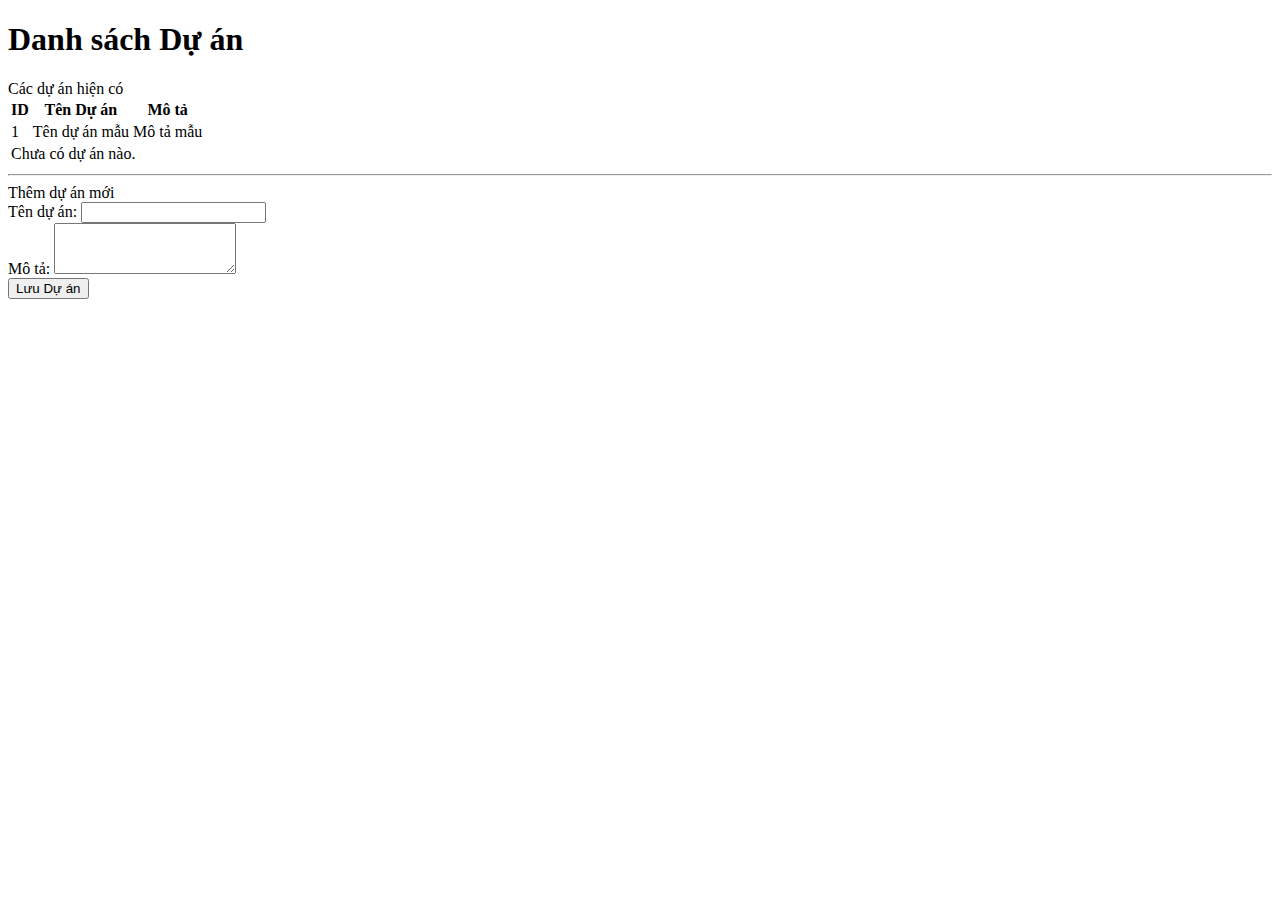
<file: src/main/resources/templates/index.html>
<!DOCTYPE html>
<!-- Khai báo file này sử dụng layout.html -->
<html xmlns:th="http://www.thymeleaf.org" 
      xmlns:layout="http://www.ultraq.net.nz/thymeleaf/layout"
      layout:decorate="~{layout}">
<head>
    <title>Danh sách Dự án</title>
</head>
<body>
    <!-- Toàn bộ nội dung này sẽ được chèn vào fragment="content" của layout.html -->
    <div layout:fragment="content">
        <h1 th:text="${pageTitle}">Danh sách Dự án</h1>

        <!-- Bảng được thêm các class của Bootstrap -->
        <div class="card">
            <div class="card-header">
                Các dự án hiện có
            </div>
            <div class="card-body">
                <table class="table table-striped table-hover">
                    <thead>
                        <tr>
                            <th>ID</th>
                            <th>Tên Dự án</th>
                            <th>Mô tả</th>
                        </tr>
                    </thead>
                    <tbody>
                        <tr th:each="project : ${projects}">
                            <td th:text="${project.id}">1</td>
                            <td>
                                <a th:href="@{/projects/{id}(id=${project.id})}" th:text="${project.name}">Tên dự án mẫu</a>
                            </td>
                            <td th:text="${project.description}">Mô tả mẫu</td>
                        </tr>
                        <tr th:if="${projects.isEmpty()}">
                            <td colspan="3">Chưa có dự án nào.</td>
                        </tr>
                    </tbody>
                </table>
            </div>
        </div>
        
        <hr>

        <!-- Form cũng được "Bootstrap-hóa" -->
        <div class="card mt-4">
            <div class="card-header">
                Thêm dự án mới
            </div>
            <div class="card-body">
                <form action="#" th:action="@{/projects/add}" th:object="${newProject}" method="post">
                    <div class="mb-3"> <!-- mb-3: margin bottom 3 -->
                        <label for="name" class="form-label">Tên dự án:</label>
                        <input type="text" id="name" th:field="*{name}" class="form-control" required>
                    </div>
                    <div class="mb-3">
                        <label for="description" class="form-label">Mô tả:</label>
                        <textarea id="description" th:field="*{description}" rows="3" class="form-control"></textarea>
                    </div>
                    <button type="submit" class="btn btn-primary">Lưu Dự án</button>
                </form>
            </div>
        </div>
    </div>
</body>
</html>
</file>
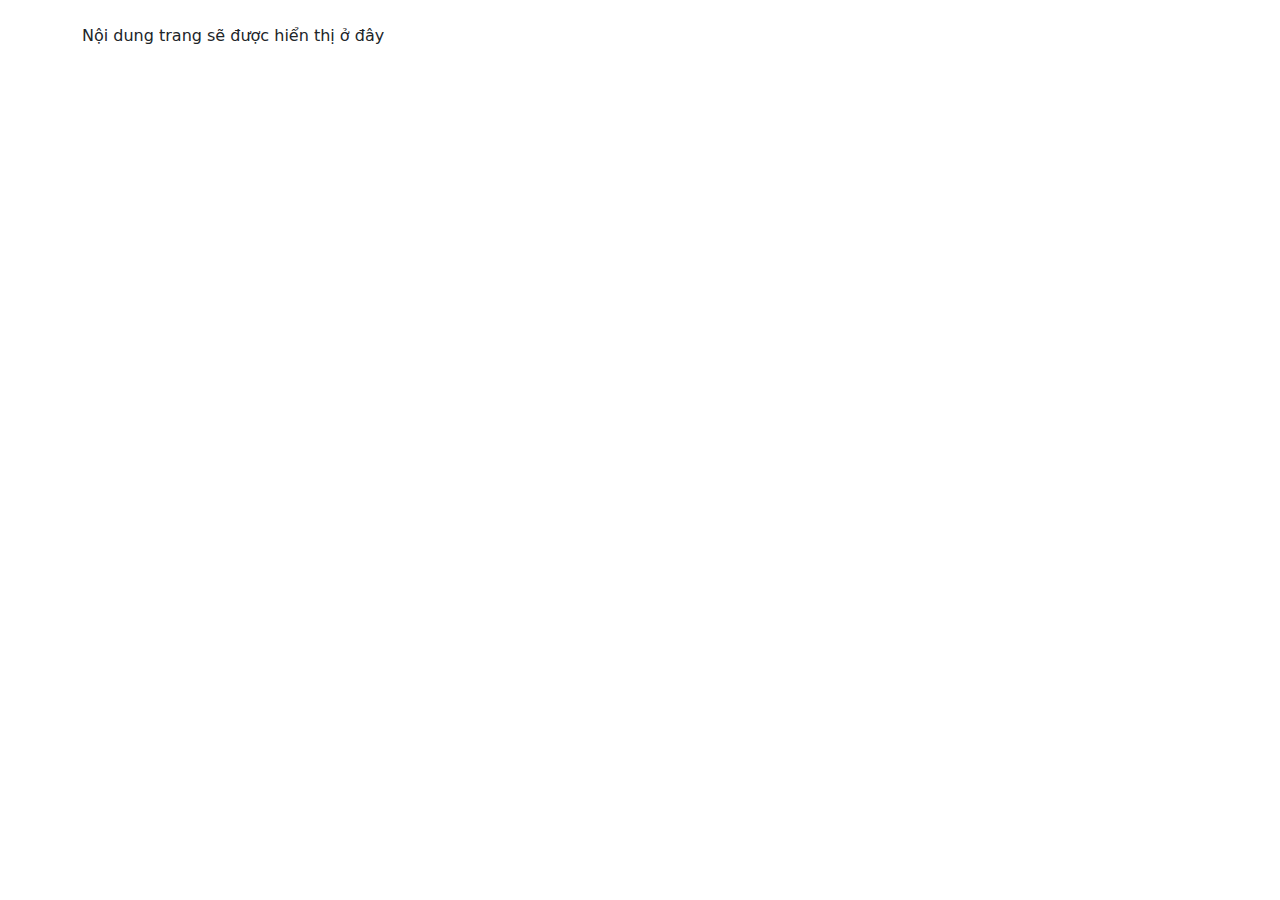
<file: src/main/resources/templates/layout.html>
<!DOCTYPE html>
<html xmlns:th="http://www.thymeleaf.org" xmlns:layout="http://www.ultraq.net.nz/thymeleaf/layout">
<head>
    <meta charset="UTF-8">
    <title layout:title-pattern="$CONTENT_TITLE - $LAYOUT_TITLE">IntelliTask</title>
    
    <!-- BƯỚC 2: TÍCH HỢP BOOTSTRAP TỪ CDN (Copy & Paste) -->
    <!-- Link CSS của Bootstrap -->
    <link href="https://cdn.jsdelivr.net/npm/bootstrap@5.3.3/dist/css/bootstrap.min.css" rel="stylesheet">
    
    <!-- (Tùy chọn) Link đến CSS tùy chỉnh của bạn, đặt sau Bootstrap để có thể ghi đè -->
    <link rel="stylesheet" th:href="@{/css/style.css}">
</head>
<body>
    <!-- Chèn Header Fragment vào đây -->
    <div th:replace="~{fragments/header :: navbar}"></div>

    <!-- Đây là nơi nội dung của các trang con sẽ được chèn vào -->
    <main class="container mt-4">
        <div layout:fragment="content">
            <p>Nội dung trang sẽ được hiển thị ở đây</p>
        </div>
    </main>
    
    <!-- Link JS của Bootstrap (cần cho các component có tương tác) -->
    <script src="https://cdn.jsdelivr.net/npm/bootstrap@5.3.3/dist/js/bootstrap.bundle.min.js"></script>
</body>
</html>
</file>
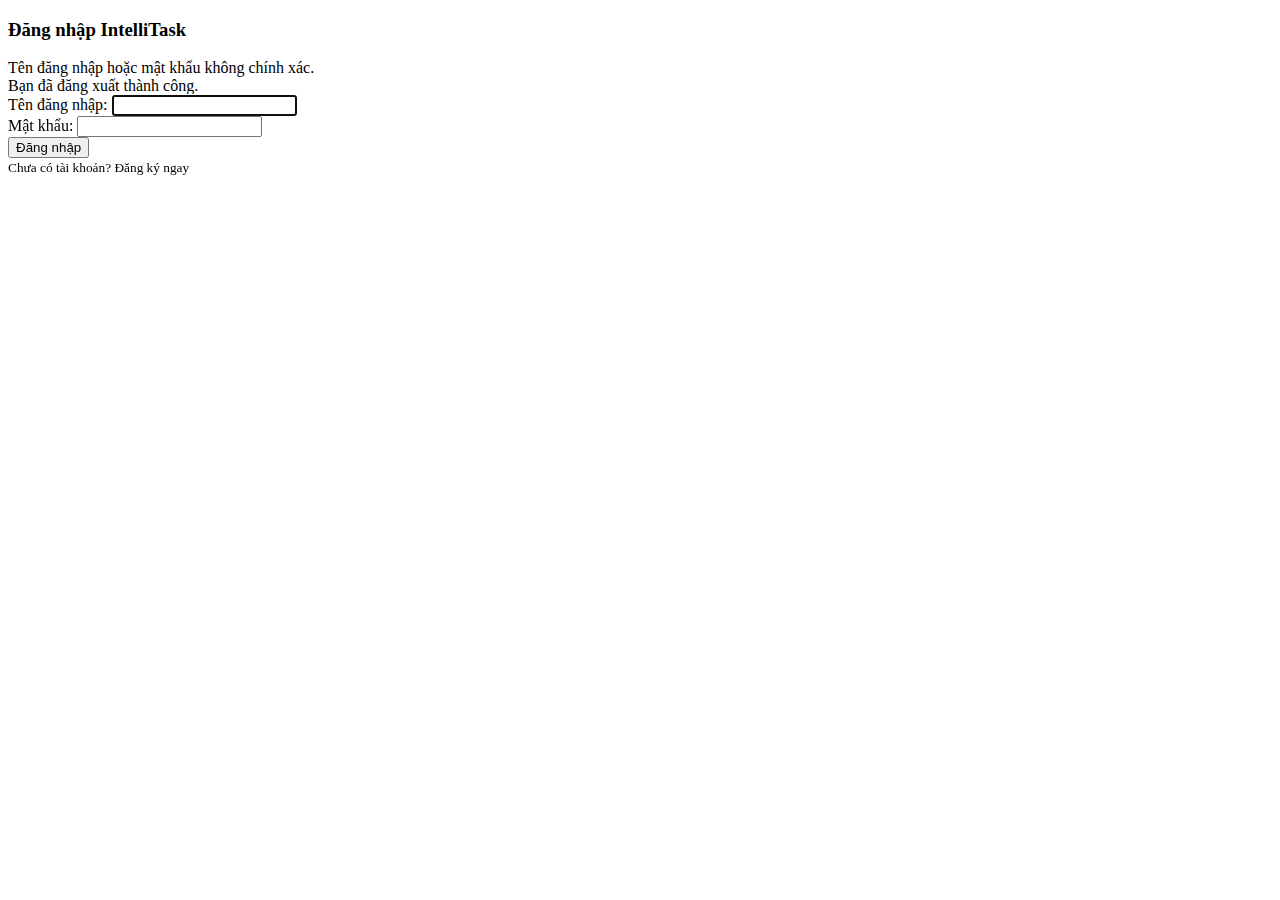
<file: src/main/resources/templates/login.html>
<!DOCTYPE html>
<html xmlns:th="http://www.thymeleaf.org"
      xmlns:layout="http://www.ultraq.net.nz/thymeleaf/layout"
      layout:decorate="~{layout}">
<head>
    <title>Đăng nhập</title>
</head>
<body>
    <div layout:fragment="content">
        <!-- Sử dụng các class của Bootstrap để căn giữa form -->
        <div class="row justify-content-center">
            <div class="col-md-6 col-lg-4">
                <div class="card mt-5">
                    <div class="card-body">
                        <h3 class="card-title text-center mb-4">Đăng nhập IntelliTask</h3>
                        
                        <!-- Hiển thị thông báo khi đăng nhập sai -->
                        <div th:if="${param.error}" class="alert alert-danger">
                            Tên đăng nhập hoặc mật khẩu không chính xác.
                        </div>
                        <!-- Hiển thị thông báo khi đăng xuất thành công -->
                        <div th:if="${param.logout}" class="alert alert-success">
                            Bạn đã đăng xuất thành công.
                        </div>

                        <form th:action="@{/login}" method="post">
                            <div class="mb-3">
                                <label for="username" class="form-label">Tên đăng nhập:</label>
                                <input type="text" id="username" name="username" class="form-control" required autofocus>
                            </div>
                            <div class="mb-3">
                                <label for="password" class="form-label">Mật khẩu:</label>
                                <input type="password" id="password" name="password" class="form-control" required>
                            </div>
                            <div class="d-grid"> <!-- d-grid giúp nút bấm chiếm toàn bộ chiều rộng -->
                                <button type="submit" class="btn btn-primary">Đăng nhập</button>
                            </div>
                        </form>
                        <div class="text-center mt-3">
                            <small>Chưa có tài khoản? <a th:href="@{/register}">Đăng ký ngay</a></small>
                        </div>
                    </div>
                </div>
            </div>
        </div>
    </div>
</body>
</html>
</file>
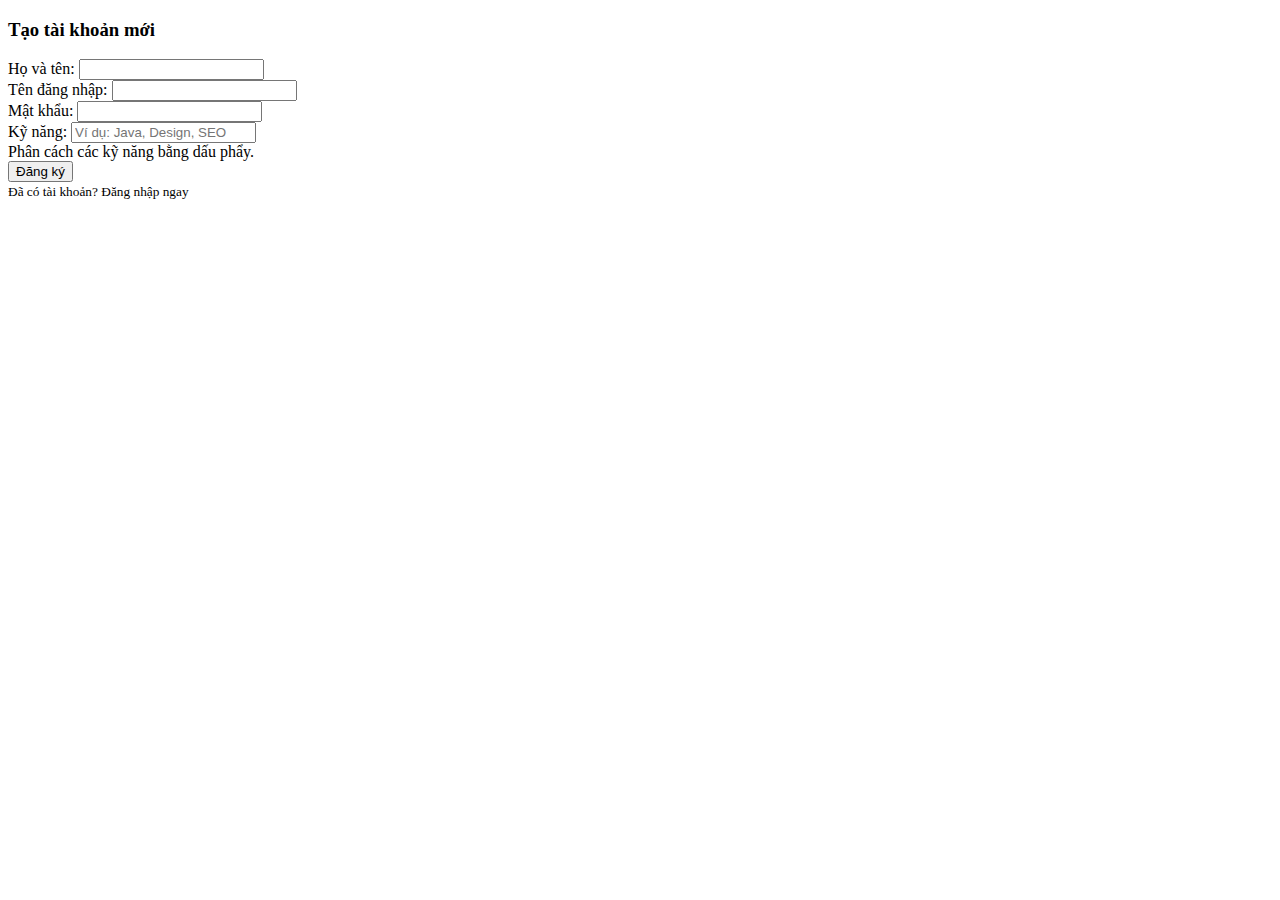
<file: src/main/resources/templates/register.html>
<!DOCTYPE html>
<html xmlns:th="http://www.thymeleaf.org"
      xmlns:layout="http://www.ultraq.net.nz/thymeleaf/layout"
      layout:decorate="~{layout}">
<head>
    <title>Đăng ký tài khoản</title>
</head>
<body>
    <div layout:fragment="content">
        <div class="row justify-content-center">
            <div class="col-md-6 col-lg-5">
                <div class="card mt-5">
                    <div class="card-body">
                        <h3 class="card-title text-center mb-4">Tạo tài khoản mới</h3>
                        
                        <div th:if="${error}" class="alert alert-danger" th:text="${error}"></div>
                        
                        <form th:action="@{/register}" th:object="${user}" method="post">
                            <div class="mb-3">
                                <label for="fullName" class="form-label">Họ và tên:</label>
                                <input type="text" id="fullName" th:field="*{fullName}" class="form-control" required>
                            </div>
                            <div class="mb-3">
                                <label for="username" class="form-label">Tên đăng nhập:</label>
                                <input type="text" id="username" th:field="*{username}" class="form-control" required>
                            </div>
                            <div class="mb-3">
                                <label for="password" class="form-label">Mật khẩu:</label>
                                <input type="password" id="password" th:field="*{password}" class="form-control" required>
                            </div>
                            <div class="mb-3">
                                <label for="skills" class="form-label">Kỹ năng:</label>
                                <input type="text" id="skills" th:field="*{skills}" class="form-control" placeholder="Ví dụ: Java, Design, SEO">
                                <div class="form-text">Phân cách các kỹ năng bằng dấu phẩy.</div>
                            </div>
                            <div class="d-grid">
                                <button type="submit" class="btn btn-primary">Đăng ký</button>
                            </div>
                        </form>
                         <div class="text-center mt-3">
                            <small>Đã có tài khoản? <a th:href="@{/login}">Đăng nhập ngay</a></small>
                        </div>
                    </div>
                </div>
            </div>
        </div>
    </div>
</body>
</html>
</file>
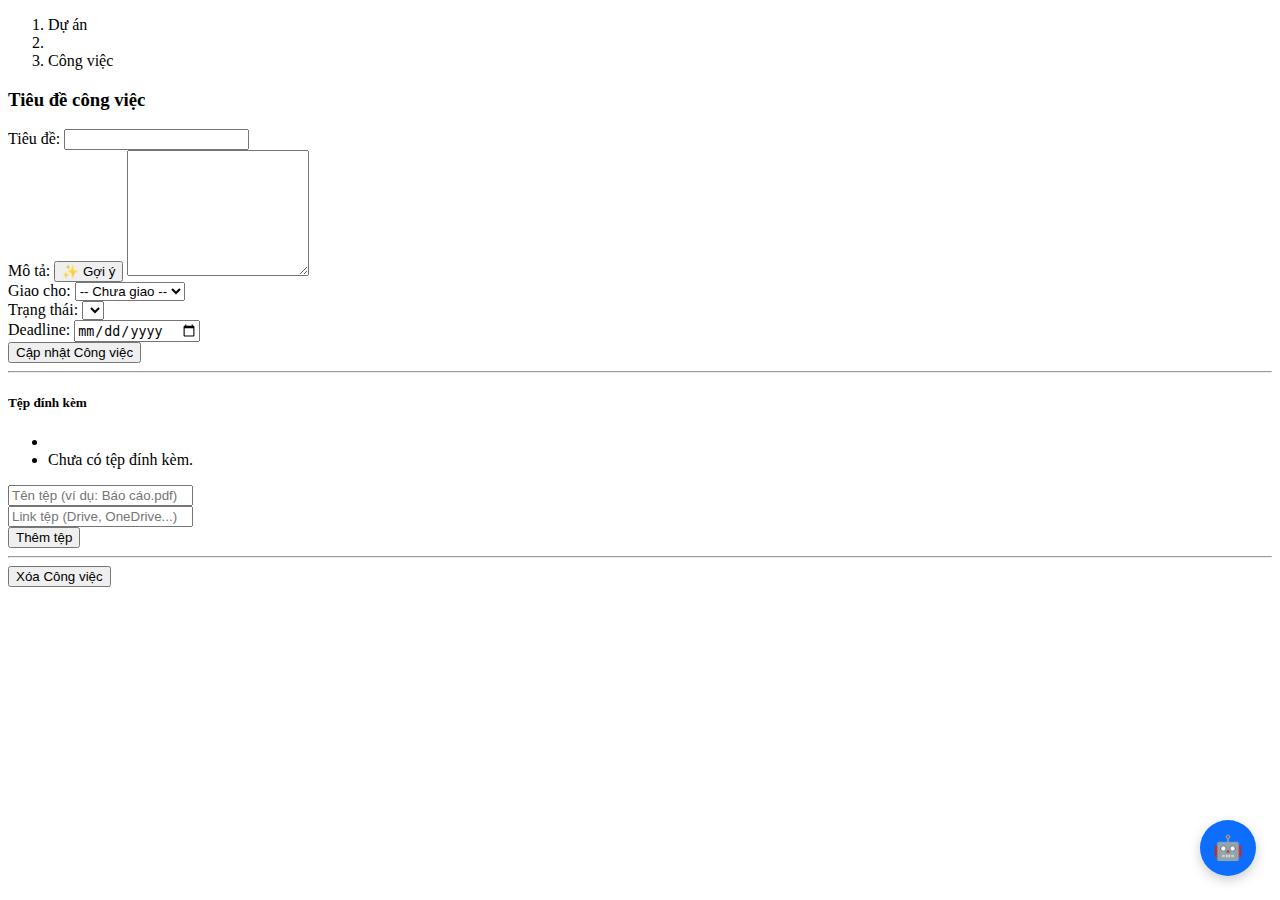
<file: src/main/resources/templates/task-detail.html>
<!DOCTYPE html>
<html xmlns:th="http://www.thymeleaf.org"
      xmlns:layout="http://www.ultraq.net.nz/thymeleaf/layout"
      layout:decorate="~{layout}">
<head>
    <title th:text="${task.title}">Chi tiết Công việc</title>
</head>
<body>
    <div layout:fragment="content">
        <!-- Breadcrumb -->
        <nav aria-label="breadcrumb">
            <ol class="breadcrumb">
                <li class="breadcrumb-item"><a th:href="@{/}">Dự án</a></li>
                <li class="breadcrumb-item"><a th:href="@{/projects/{id}(id=${task.project.id})}" th:text="${task.project.name}"></a></li>
                <li class="breadcrumb-item active" aria-current="page">Công việc</li>
            </ol>
        </nav>

        <div class="card">
            <div class="card-header">
                <h3 th:text="${task.title}">Tiêu đề công việc</h3>
            </div>
            <div class="card-body">
                <form action="#" th:action="@{/projects/{projectId}/tasks/{taskId}/update(projectId=${task.project.id}, taskId=${task.id})}" th:object="${task}" method="post">
                    <div class="row">
                        <div class="col-md-8">
                            <div class="mb-3">
                                <label for="title" class="form-label">Tiêu đề:</label>
                                <input type="text" id="title" th:field="*{title}" class="form-control">
                            </div>
                            <div class="mb-3">
                                <label for="description" class="form-label">Mô tả:</label>
                                <button type="button" id="generate-desc-btn" class="btn btn-sm btn-outline-info float-end">✨ Gợi ý</button>
                                <textarea id="description" th:field="*{description}" rows="8" class="form-control"></textarea>
                            </div>
                        </div>
                        <div class="col-md-4">
                            <div class="mb-3">
                                <label for="assignee" class="form-label">Giao cho:</label>
                                <select id="assignee" th:field="*{assignee.id}" class="form-select">
                                    <option value="">-- Chưa giao --</option>
                                    <option th:each="user : ${users}" th:value="${user.id}" th:text="${user.fullName}"></option>
                                </select>
                            </div>
                            <div class="mb-3">
                                <label for="status" class="form-label">Trạng thái:</label>
                                <select id="status" th:field="*{status}" class="form-select">
                                    <option th:each="st : ${T(com.minhhue.IntelliTask.entity.Task.TaskStatus).values()}" 
                                            th:value="${st}" th:text="${st}"></option>
                                </select>
                            </div>
                            <div class="mb-3">
                                <label for="dueDate" class="form-label">Deadline:</label>
                                <input type="date" id="dueDate" th:field="*{dueDate}" class="form-control">
                            </div>
                        </div>
                    </div>
                    <button type="submit" class="btn btn-primary">Cập nhật Công việc</button>
                </form>
                
                <hr>

                <!-- Đính kèm tệp -->
                <div class="mt-4">
                    <h5>Tệp đính kèm</h5>
                    <ul id="attachment-list" class="list-group mb-3">
                        <li th:each="att : ${task.attachments}" class="list-group-item d-flex justify-content-between align-items-center">
                            <span>
                                <a th:href="${att.fileUrl}" th:text="${att.fileName}" target="_blank" rel="noopener noreferrer"></a>
                                <small class="text-muted" th:text="${att.uploadedAt}"></small>
                            </span>
                        </li>
                        <li th:if="${task.attachments.isEmpty()}" class="list-group-item text-muted">Chưa có tệp đính kèm.</li>
                    </ul>

                    <form id="attachment-form" class="row g-2">
                        <div class="col-md-5">
                            <input type="text" class="form-control" id="attachment-name" placeholder="Tên tệp (ví dụ: Báo cáo.pdf)" required>
                        </div>
                        <div class="col-md-5">
                            <input type="url" class="form-control" id="attachment-url" placeholder="Link tệp (Drive, OneDrive...)" required>
                        </div>
                        <div class="col-md-2 d-grid">
                            <button type="submit" class="btn btn-outline-secondary">Thêm tệp</button>
                        </div>
                    </form>
                </div>

                <hr>

                <!-- Form xóa nằm ở góc dưới -->
                <form th:action="@{/projects/{projectId}/tasks/{taskId}/delete(projectId=${task.project.id}, taskId=${task.id})}" method="post" onsubmit="return confirm('Bạn có chắc chắn muốn xóa công việc này không?');">
                    <button type="submit" class="btn btn-outline-danger">Xóa Công việc</button>
                </form>
            </div>
        </div>
    <!-- ======================= PHẦN CHATBOT (FLOATING BUBBLE) ======================= -->
        <button id="chatbot-fab" class="chatbot-fab" title="Trợ lý AI">
            <span>🤖</span>
        </button>
        <div class="chatbot-container" id="chatbot-panel" style="display: none;">
            <div class="chatbot-header">
                <span>Trợ lý AI IntelliTask</span>
                <span id="chatbot-toggle" class="chatbot-close">×</span>
            </div>
            <div class="chatbot-body">
                <div id="chatbot-messages" class="chatbot-messages">
                    <!-- Tin nhắn sẽ được thêm vào đây bằng JavaScript -->
                    <div class="message bot-message">Xin chào! Tôi có thể giúp gì cho bạn về công việc này? (Hãy thử hỏi: "tóm tắt")</div>
                </div>
                <div class="chatbot-input-area">
                    <input type="text" id="chatbot-input" placeholder="Hỏi điều gì đó...">
                    <button id="chatbot-send-btn">Gửi</button>
                </div>
            </div>
        </div>
    <style>
        /* Floating chatbot styles */
        .chatbot-fab {
            position: fixed;
            bottom: 24px;
            right: 24px;
            width: 56px;
            height: 56px;
            border-radius: 50%;
            border: none;
            background: #0d6efd;
            color: #fff;
            font-size: 24px;
            box-shadow: 0 4px 12px rgba(0,0,0,0.2);
            cursor: pointer;
            z-index: 1050;
        }
        .chatbot-container {
            position: fixed;
            bottom: 90px;
            right: 24px;
            width: 320px;
            max-height: 70vh;
            background: #fff;
            border: 1px solid #dee2e6;
            border-radius: 12px;
            box-shadow: 0 12px 24px rgba(0,0,0,0.15);
            display: flex;
            flex-direction: column;
            overflow: hidden;
            z-index: 1050;
        }
        .chatbot-header {
            display: flex;
            justify-content: space-between;
            align-items: center;
            padding: 10px 12px;
            background: #0d6efd;
            color: #fff;
            font-weight: 600;
        }
        .chatbot-close { cursor: pointer; }
        .chatbot-body {
            display: flex;
            flex-direction: column;
            height: 360px;
            background: #f8f9fa;
        }
        .chatbot-messages {
            flex: 1;
            padding: 12px;
            overflow-y: auto;
        }
        .chatbot-input-area {
            display: flex;
            gap: 8px;
            padding: 10px 12px;
            background: #fff;
            border-top: 1px solid #e9ecef;
        }
        .chatbot-input-area input {
            flex: 1;
        }
        .message {
            padding: 8px 10px;
            border-radius: 8px;
            margin-bottom: 8px;
            max-width: 90%;
        }
        .user-message {
            background: #0d6efd;
            color: #fff;
            margin-left: auto;
        }
        .bot-message {
            background: #e9ecef;
            color: #212529;
            margin-right: auto;
        }
    </style>
    <script th:inline="javascript">
        // Thêm vào trong thẻ <script> của task-detail.html
        const generateDescBtn = document.getElementById('generate-desc-btn');
        const titleInput = document.getElementById('title');
        const descriptionTextarea = document.getElementById('description');

        generateDescBtn.addEventListener('click', async () => {
            const title = titleInput.value;
            if (!title) {
                alert('Vui lòng nhập tiêu đề trước.');
                return;
            }
            
            generateDescBtn.textContent = 'Đang nghĩ...';
            // Gọi API mới tạo
            const response = await fetch('/api/ai/generate-description', {
                method: 'POST',
                headers: {'Content-Type': 'application/json'},
                body: JSON.stringify({ title: title })
            });
            const data = await response.json();
            
            // Điền kết quả vào ô mô tả
            descriptionTextarea.value = data.description;
            generateDescBtn.textContent = '✨ Gợi ý';
        });
        // === LOGIC CHO CHATBOT ===
        const chatbotToggle = document.getElementById('chatbot-toggle');
        const chatbotBody = document.querySelector('.chatbot-body');
        const chatbotMessages = document.getElementById('chatbot-messages');
        const chatbotInput = document.getElementById('chatbot-input');
        const chatbotSendBtn = document.getElementById('chatbot-send-btn');
        const currentTaskId = /*[[${task.id}]]*/ 0; // Lấy taskId từ Thymeleaf
        const attachmentForm = document.getElementById('attachment-form');
        const attachmentNameInput = document.getElementById('attachment-name');
        const attachmentUrlInput = document.getElementById('attachment-url');
        const attachmentList = document.getElementById('attachment-list');
        const chatbotFab = document.getElementById('chatbot-fab');
        const chatbotPanel = document.getElementById('chatbot-panel');

        // Ẩn/hiện chatbot (floating)
        const openChat = () => {
            chatbotPanel.style.display = 'flex';
            chatbotFab.style.display = 'none';
        };
        const closeChat = () => {
            chatbotPanel.style.display = 'none';
            chatbotFab.style.display = 'inline-flex';
        };

        chatbotFab.addEventListener('click', openChat);
        chatbotToggle.addEventListener('click', closeChat);

        // Gửi tin nhắn
        chatbotSendBtn.addEventListener('click', handleUserMessage);
        chatbotInput.addEventListener('keypress', (e) => {
            if (e.key === 'Enter') {
                handleUserMessage();
            }
        });

        function handleUserMessage() {
            const messageText = chatbotInput.value.trim();
            if (!messageText) return;

            // Hiển thị tin nhắn của người dùng
            addMessage(messageText, 'user-message');
            chatbotInput.value = '';

            // Bot xử lý tin nhắn
            processBotResponse(messageText);
        }

        function addMessage(text, className) {
            const messageDiv = document.createElement('div');
            messageDiv.classList.add('message', className);
            messageDiv.textContent = text;
            chatbotMessages.appendChild(messageDiv);
            // Tự động cuộn xuống tin nhắn cuối cùng
            chatbotMessages.scrollTop = chatbotMessages.scrollHeight;
        }

        // === ĐÍNH KÈM TỆP: Gửi link và reload danh sách ===
        if (attachmentForm) {
            attachmentForm.addEventListener('submit', async (e) => {
                e.preventDefault();
                const payload = {
                    fileName: attachmentNameInput.value.trim(),
                    fileUrl: attachmentUrlInput.value.trim()
                };
                if (!payload.fileName || !payload.fileUrl) return;

                try {
                    const response = await fetch(`/api/tasks/${currentTaskId}/attachments`, {
                        method: 'POST',
                        headers: {'Content-Type': 'application/json'},
                        body: JSON.stringify(payload)
                    });
                    if (!response.ok) throw new Error('Không thể thêm tệp');
                    const newAttachment = await response.json();
                    // Cập nhật UI nhanh
                    const li = document.createElement('li');
                    li.className = 'list-group-item d-flex justify-content-between align-items-center';
                    li.innerHTML = `<span><a href="${newAttachment.fileUrl}" target="_blank" rel="noopener noreferrer">${newAttachment.fileName}</a> <small class="text-muted">${newAttachment.uploadedAt || ''}</small></span>`;
                    // Nếu trước đó có dòng "Chưa có tệp..." thì xóa
                    const emptyItem = attachmentList.querySelector('.text-muted');
                    if (emptyItem) emptyItem.remove();
                    attachmentList.appendChild(li);
                    attachmentNameInput.value = '';
                    attachmentUrlInput.value = '';
                } catch (err) {
                    alert('Thêm tệp thất bại. Kiểm tra lại đường dẫn.');
                }
            });
        }

        async function processBotResponse(userMessage) {
            // Phân tích từ khóa
            if (userMessage.toLowerCase().includes('tóm tắt')) {
                addMessage('Chắc chắn rồi. Tôi đang đọc lại các thảo luận...', 'bot-message');
                
                try {
                    // Gọi API tóm tắt
                    const response = await fetch('/api/ai/summarize-task-comments', {
                        method: 'POST',
                        headers: {'Content-Type': 'application/json'},
                        body: JSON.stringify({ taskId: currentTaskId })
                    });
                    const data = await response.json();
                    addMessage(data.summary, 'bot-message');
                } catch (error) {
                    addMessage('Xin lỗi, tôi gặp lỗi khi tóm tắt.', 'bot-message');
                    console.error(error);
                }
            } else {
                // Các câu trả lời mặc định khác
                addMessage('Xin lỗi, tôi chưa hiểu câu hỏi đó. Hiện tại tôi chỉ có thể "tóm tắt".', 'bot-message');
            }
        }
        </script>
</body>
</html>
</file>
